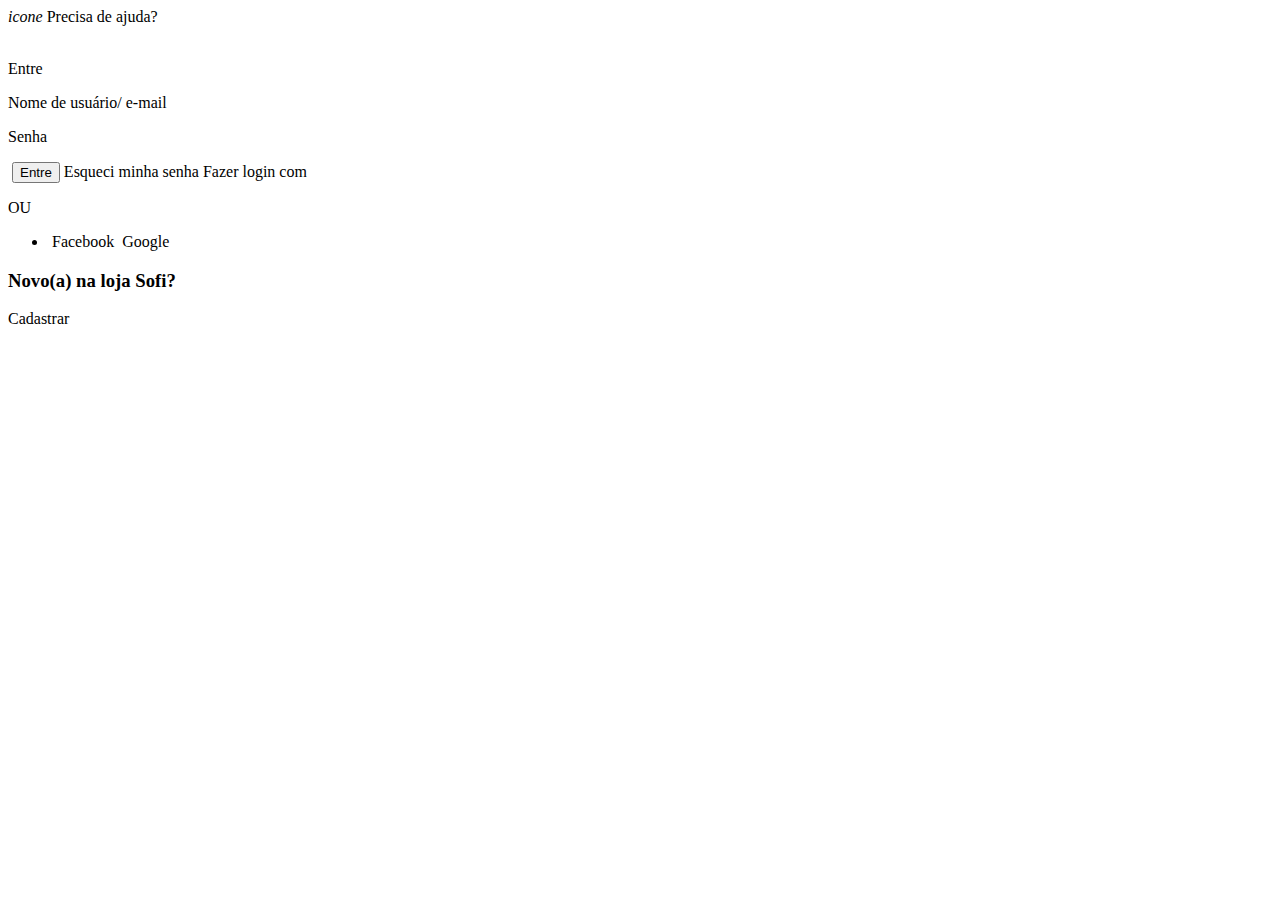
<file: entre.html>
<!DOCTYPE html>
<html lang="pt-br">
<head>
    <meta charset="UTF-8">
    <meta name="viewport" content="width=device-width, initial-scale=1.0">
    <title>Document</title>
</head>
<body>
    <header>
        <i>icone</i>
        <a>Precisa de ajuda?</a>
    </header>
    <main>
        <img class="fundo">
        <p>Entre</p>
        <p>Nome de usuário/ e-mail</p>
        <p>Senha</p><img class="icone__olho">
        <button>Entre</button>
        <a>Esqueci minha senha</a>
        <a>Fazer login com</a>
        <p>OU</p>
        <ul>
        <li>
            <img>
            <a>Facebook</a>
            <img>
            <a>Google</a>
        </li>
        </ul>
        <h3>Novo(a) na loja Sofi?</h3>
        <a>Cadastrar</a>
    </main>
    <footer></footer>
</body>
</html>
</file>
